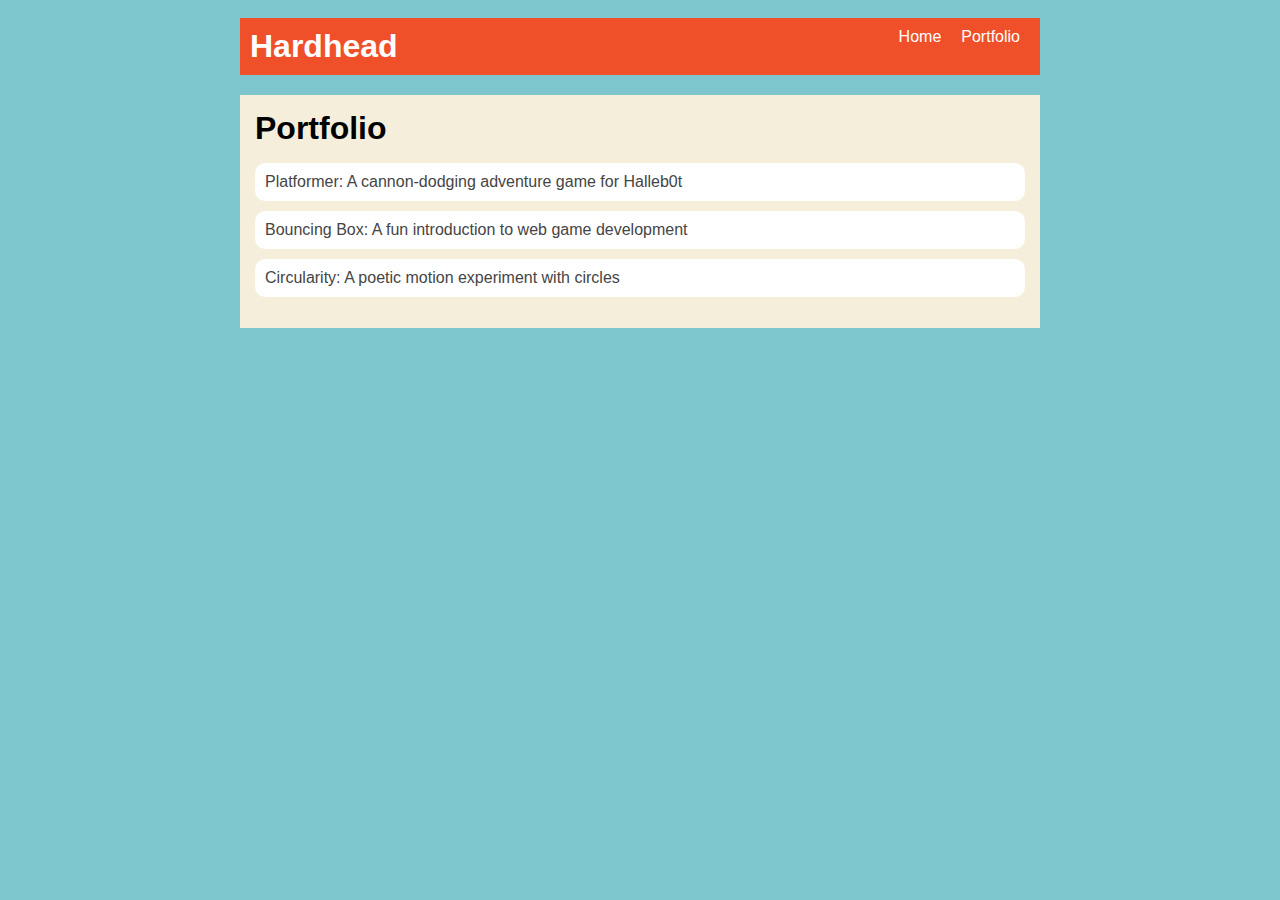
<file: portfolio.html>
<!DOCTYPE html>
<html>
  <head>
    <title>Niya B</title>
    <link rel="stylesheet" href="style.css" />
  </head>

  <body>
    <!-- All content goes here -->
    <div id="all-contents">
      <nav>
        <h1>Hardhead</h1>
        <ul id="nav-ul">
            <li class="nav-li">
                <a href="index.html">Home</a>
              </li>
            <li class="nav-li">
                <a href="portfolio.html">Portfolio</a>
              </li> 
        </ul>
      </nav>
      <main>
        <div class="content">
            <h1>Portfolio</h1>
            <ul id="portfolio">
                <li>
                    <a href="fsd-projects/platformer/">Platformer: A cannon-dodging adventure game for Halleb0t</a>
                  </li>
                  <li>
                    <a href="fsd-projects/bouncing-box/">Bouncing Box: A fun introduction to web game development</a>
                  </li>
                  <li>
                    <a href="fsd-projects/circularity/">Circularity: A poetic motion experiment with circles</a>
                  </li>
            </ul>
        </div>
      </main>
    </div>
  </body>
</html>
</file>
<file: style.css>
body {
    background: rgb(125, 198, 205);
    color: rgb(45, 45, 45);
    padding: 10px;
    font-family: Arial, sans-serif;
  }
  
  #all-contents {
    max-width: 800px;
    margin: auto;
  }
  
  /* navigation menu */
  nav {
    background: rgb(239, 80, 41);
    margin: 0 auto;
    display: flex;
    padding: 10px;
  }
  
  h1 {
    display: flex;
    align-items: center;
    color: white;
    flex: 1;
    margin: 0;
  }
  
  #nav-ul {
    list-style-type: none;
    margin: 0;
    padding: 0;
    display: flex;
  }
  
  .nav-li {
    display: inline-block;
    padding: 0 10px;
  }
  
  a {
    text-decoration: none;
    color: #fff;
  }
  
  /* main container area beneath menu */
  main {
    background: rgb(245, 238, 219);
    display: flex;
    margin-top: 20px;
  }
  
  .sidebar {
    margin-right: 25px;
    padding: 10px;
  }
  
  .sidebar-img {
    width: 200px;
  }
  
  .content {
    flex: 1;
    padding: 15px;
  }
  
  /* interests section styles */
  #interests {
    border: 4px silver ridge;
    padding: 8px;
    margin-top: 20px;
  }
  
  h2, h3 {
    margin: 0px;
  }
  /* Portfolio styles */
.content h1 {
  color: black;
}

#portfolio {
  list-style-type: none;
  padding-left: 0;
}

#portfolio li {
  background: #fff;
  padding: 10px;
  border-radius: 10px;
  margin-bottom: 10px;
}

#portfolio li:hover {
  background: #eee;
}

#portfolio a {
  text-decoration: none;
  color: #454545;
}
</file>
